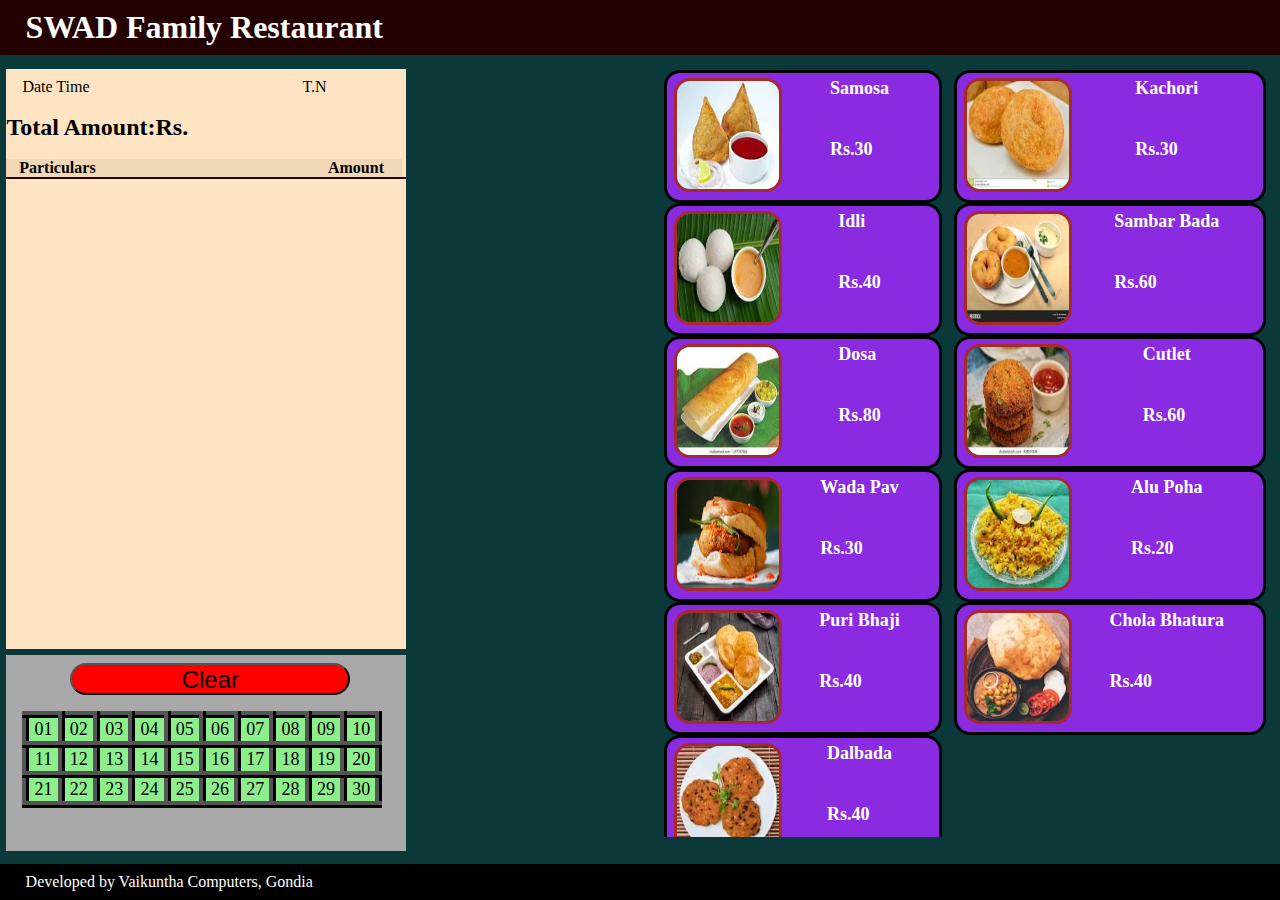
<file: index.html>
<!DOCTYPE html>
<html>
    <head>
        <link rel="stylesheet" href="index.css"/>

    </head>

    <body>
        <div id="o-container">
            <div id="banner">
                <div class="headFoot">SWAD Family Restaurant</div>
            </div>
            <div id="main">
              <div id="billing-part">
                    <div id="bill-section">
                         <div id="bill-heads">
                            <div id="dttime">Date Time</div>
                            <div class="tbl" >T.N&nbsp;<span id="tblno"></span></div>
                            <div class="totamt"><span>Total Amount:Rs.</span><span id="tot"></span></div>
                            <div></div>
                            <div class="head1">Particulars</div>
                            <div class="head2">Amount</div>
                        </div>
                        <div id="bill-dtls">
                        </div>
                    </div>
                    <div id="table-list">
                        <input type="button" id="clearBtn" value="Clear" onclick="clearBill()"/>
                    
                        <table border="1" id="tbl-tbl" style="width: 90%; border-collapse: collapse;">
                        
                        </table> 
                    </div> 
                </div>
           
                <div id="menu-section">
 <!--                   <div class="menu-item">
                        <div class="img-div">
                        <img  class = "img" src="images/1.jpg" />
                        </div>
                        <div class="item-name">
                            Dahi Samosa
                        </div>
                        <div class="item-rate">Rs. 30/-</div>

                    </div>  -->
                </div>
            </div>
            <div id="footer">
                <div class="headFoot">Developed by Vaikuntha Computers, Gondia</div>
            </div>
        </div>
        <script src="restaurent_data.js"></script>
        <script src="main.js"></script>

        <script>
            showMenu();
        </script>
    </body>
</html>
</file>
<file: index.css>
body {
    margin: 0;
}
#o-container {
    width:100vw;
    height:100vh;
    display:grid;
    margin:0;
    gap:1vh;
    grid-template-rows:auto 1fr auto;
    background-color: rgb(11, 57, 57);
}
#banner {
    width:100%;
    font-size: 2rem;
    font-weight: bold;
    background-color: rgb(35, 1, 1);
    color:white;
    
}
#footer {
    width:100%;
    font-size:1rem;
    background-color: black;
    color:white;
}
.headFoot {
    padding:1vh 2vw;
}
#menu-section {
    padding:0.2vh 1vw;
    margin:0;
    height: 85vh;
    overflow: auto;
    display: grid;
    grid-template-columns: auto auto;
}
#main {
    width:100%;
    padding: 0.5vh 0.5vw;
    margin:0;
    display: grid;
    gap:5px;
    grid-template-columns: 50% 50%;

}
    

.menu-item {
    padding: 0.5vh 0.5vw;
    border-style: solid;
    border-radius: 1rem;
    margin-right:1vw;
    background-color: blueviolet;
    display: grid;
    gap:5px;
    grid-template-columns: auto auto;
    grid-template-areas : "img iname" "img irate";
 }
 .menu-item:hover {
    background-color: rgb(177, 130, 222);
  
 }
.img-div{
    grid-area: img;
}
.img {
    height:12vh;
    width:8vw;
    border-style: solid;
    border-radius: 1rem;
    border-color: brown;
   
}
.item-rate {
    font-size: large;
    color : white;
    font-weight: bold;
    grid-area:rate;
    grid-area : irate;

}
.item-name{
    font-size: large;
    color : white;
    font-weight: bold;
    grid-area: iname;

}
#billing-part {
    display:grid;
    grid-template-rows: 75% 25%;
}
#table-list {
    background-color: darkgray;
    max-width: 400px;
    overflow: auto;
 
}
#bill-section {
    background-color: bisque;
    max-width: 400px;
    max-height: 99%;
}
#dttime {
    padding-left: 1rem;
}
#bill-heads {
    display: grid;
    grid-template-columns: 74% 25% ;
    grid-row-gap:2vmin;
    margin-top: 1vh;
    border-bottom : 2px solid rgb(39, 2, 2);

}

.totamt {
    font-size: 1.5rem;
    font-weight: bold;
}
.head1 {
    padding-left: 1vw;
     background-color: rgb(240, 215, 182);
    font-weight: bold;
}
.head2 {
    padding-left: 2vw;
     background-color: rgb(240, 215, 182);
    font-weight: bold;
}
#bill-dtls{
    overflow: auto;
}
.bill-row {
    display:grid;
    grid-template-columns: 35% 6% 14% 15% 23% 6%;
    padding: 0.5vh 0.5vw;
    border-bottom-style: solid;
    background-color: rgb(240, 215, 182);
}
.bill-row > div > input {
    color:red;
}
.b-item {
    padding-left: 0.5vw;
    text-align: left;
}
 .brate, .b-amt {
    padding-right: 0.5vw;
    text-align: right;
}
.b-qty {
    padding-right: 0.5vw;
    text-align: center;
   
}
#clearBtn{
    width: 70%;
    background-color: red;
    text-align: center;
    border-radius: 1rem;
    height: 2rem;
    margin :0.5rem 1rem 0rem 4rem;
    padding-left: 1rem;
    padding-right:1rem;
    font-size: 1.5rem;
}
#clearBtn:hover {
    color:white;
    border-color:rgb(11, 1, 1)
}
#tbl-tbl {
    margin-left: 1rem;
    margin-top: 1rem;
}
#tbl-tbl > tbody> tr > td {
    background-color: rgb(140, 239, 140);
    text-align: center;
    padding: 1px;
    min-width: 8%;
    min-height: 8%;
    border-width: 0.4em;
    border-color: black;
    font-size: large;
}
#tbl-tbl > tbody > tr> td:hover{
    border-width: 0.6em;
    border-color: green;
    background-color: aquamarine;
}

@media (max-width: 800px) {
    #main {
        width:100%;
        padding: 0.5vh 0.5vw;
        margin:0;
        display: grid;
        gap:5px;
        grid-template-columns: 75% 25%;
    
    }
    #menu-section {
        padding:0.2vh 1vw;
        margin:0;
        height: 85vh;
        display: grid;
        grid-template-columns: auto;
        overflow: auto;

    }
    
    
}
</file>
